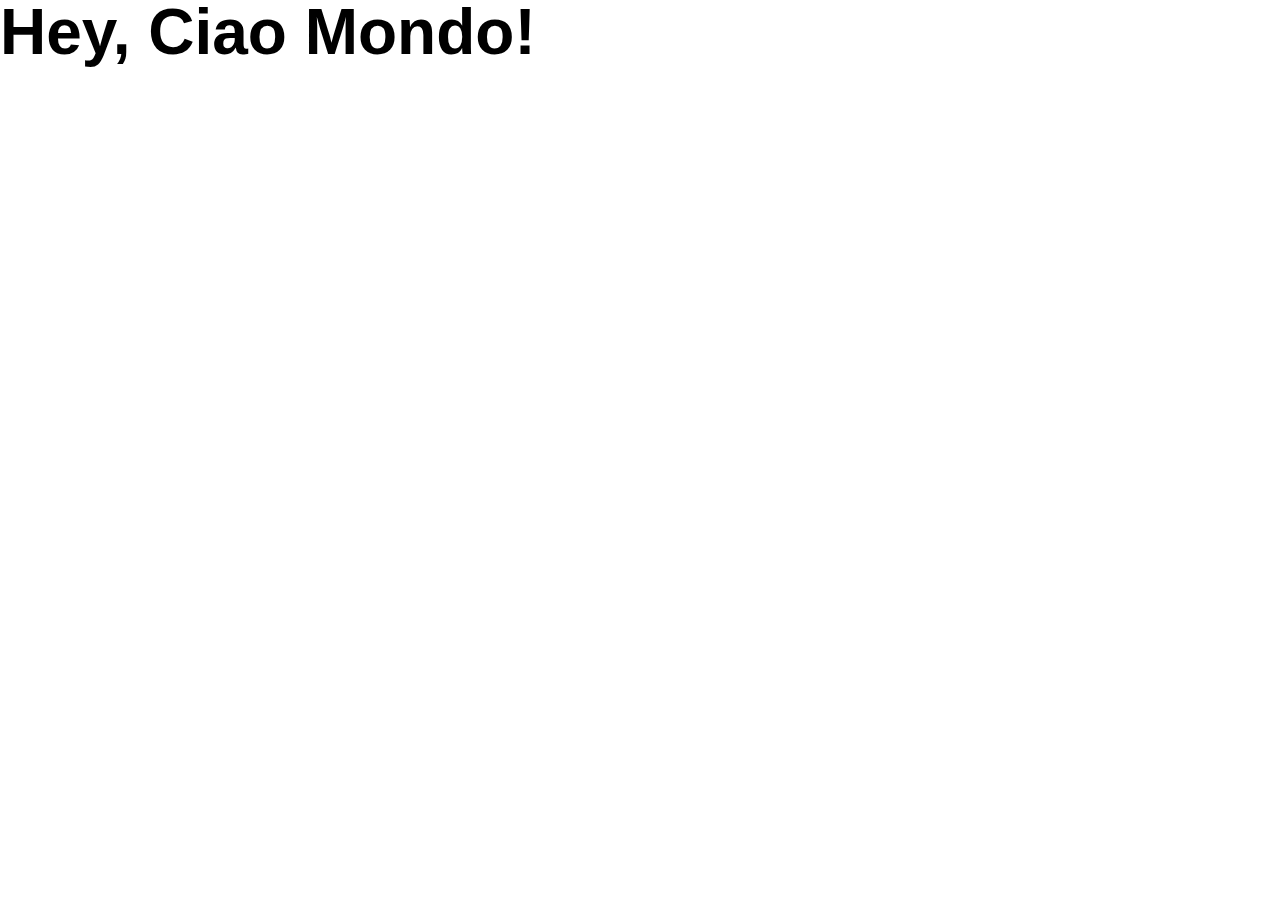
<file: adm/index.html>
<!DOCTYPE html>
<html lang="en">
<head>
  <meta charset="UTF-8">
  <meta name="viewport" content="width=device-width, initial-scale=1.0">
  <meta http-equiv="X-UA-Compatible" content="ie=edge">
  <title>Document</title>
  <link href="https://fonts.googleapis.com/css2?family=Inter:wght@400;700&display=swap" rel="stylesheet">
  <style>
  /* Reset */ 
  body, html{ font-family: 'Intro', Arial, Helvetica, sans-serif; line-height: 1; font-size: 16px; box-sizing: border-box;margin: 0;padding: 0;}*,*:before,*:after{ box-sizing: border-box; }h1,h2,h3,h4,h5,h6, p, ol, ul{margin: 0 0 1rem 0;padding: 0;}ol,ul{padding-left: 20px;line-height: 1.5;}img{height: auto;}h1{font-size: 4rem;} h2{font-size: 3rem;} h3{font-size: 2rem;} h4{font-size: 1rem;} h5{font-size: 0.8rem;} h6{font-size: 0.6rem;}a{text-decoration:none}
  </style>

</head>
<body>

  <h1>Hey, Ciao Mondo! </h1>

   <script> </script>

</body>
</html>
</file>
